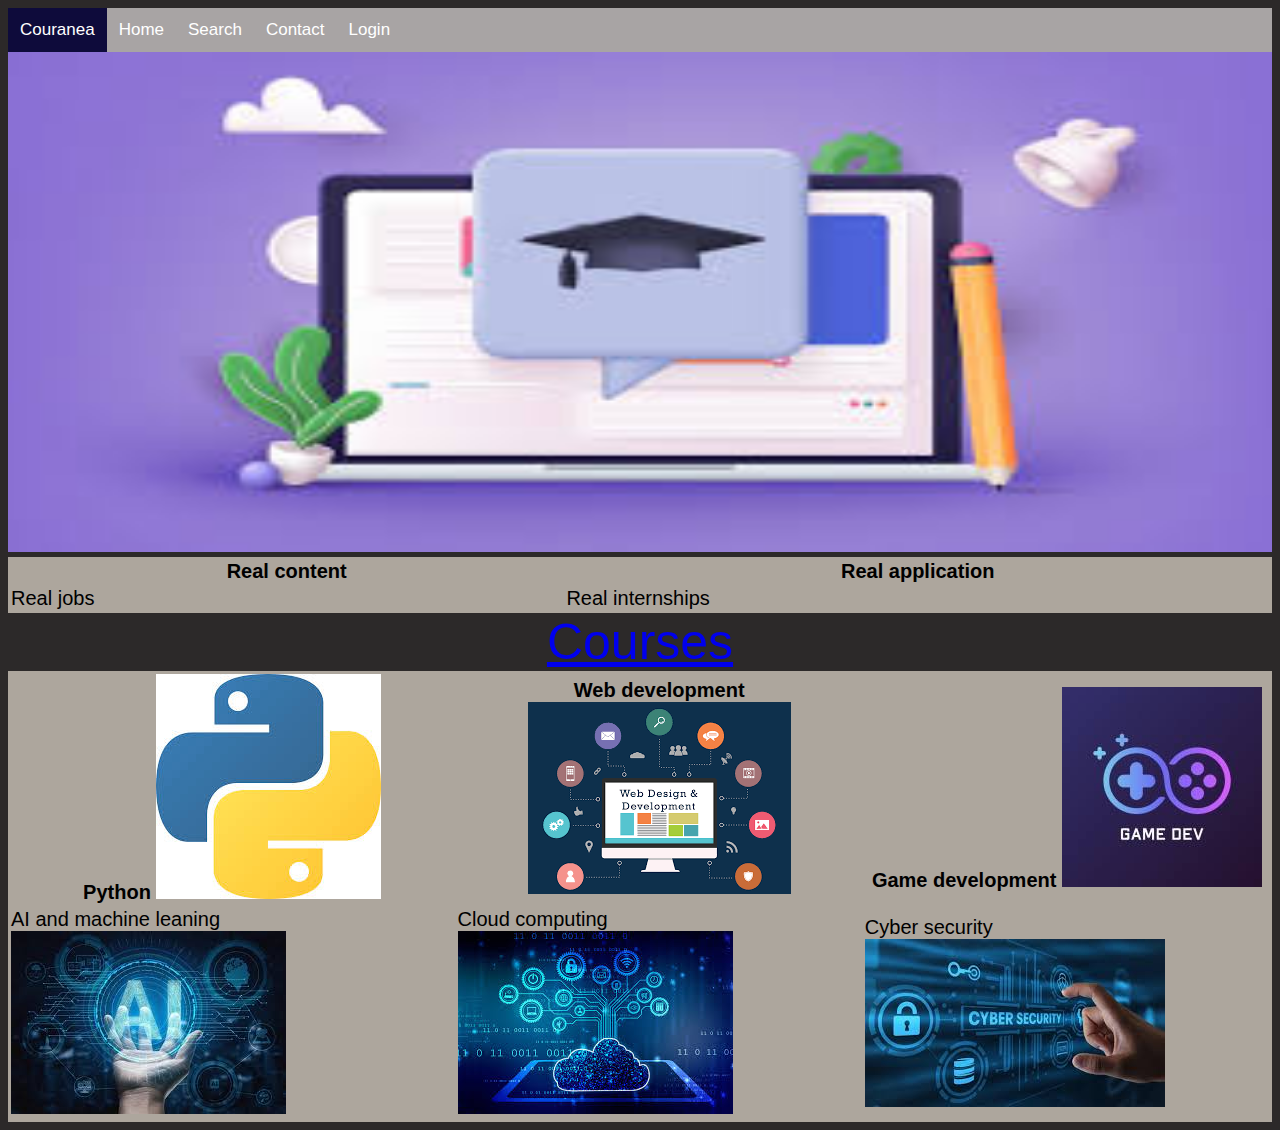
<file: index.html>
<!DOCTYPE html>
<html lang="en">
<head>
    <meta charset="UTF-8">
    <meta name="viewport" content="width=device-width, initial-scale=1.0">
    <title>Couranea</title>
    <link rel="stylesheet" href="pizza.css">
</head>
<body>
    <header>
    <div>
    <nav class="navbar">
  <a class="active" href=""><i class="home"></i> Couranea</a>
  <a href=""><i class="Search-butt"></i> Home</a>
  <a href=""><i class="Search-butt"></i> Search</a>
  <a href=""><i class="Conta-butt"></i> Contact</a>
  <a href=""><i class="Login-butt"></i> Login</a>
    </nav>
    </div>
    </header>
    <img src="[data-uri]" height="500px" width="100%">
    <div>
        <table class="tab">
            <th>
                Real content
            </th>
            <th>
                Real application
            </th>
            <tr>
                <td>Real jobs</td>
                <td>Real internships</td>
            </tr>
        </table>
    </div>
    <center><a href="https://www.coursera.org/" style="font-size: 50px;">Courses</a></center>
            <table class="tab">
            <th>
                Python
                <img src="[data-uri]" alt="">
            </th>
            <th>
                Web development
                <img src="[data-uri]">
            </th>
            <th>
                Game development
                <img src="[data-uri]">
            </th>
            <tr>
                <td>AI and machine leaning
                    <img src="[data-uri]" alt="">
                </td>
                <td>Cloud computing
                    <img src="[data-uri]">
                </td>
                <td>
                    Cyber security
                    <img src="[data-uri]" alt="">
                </td>
            </tr>
        </table>
</body>

</html>
</file>
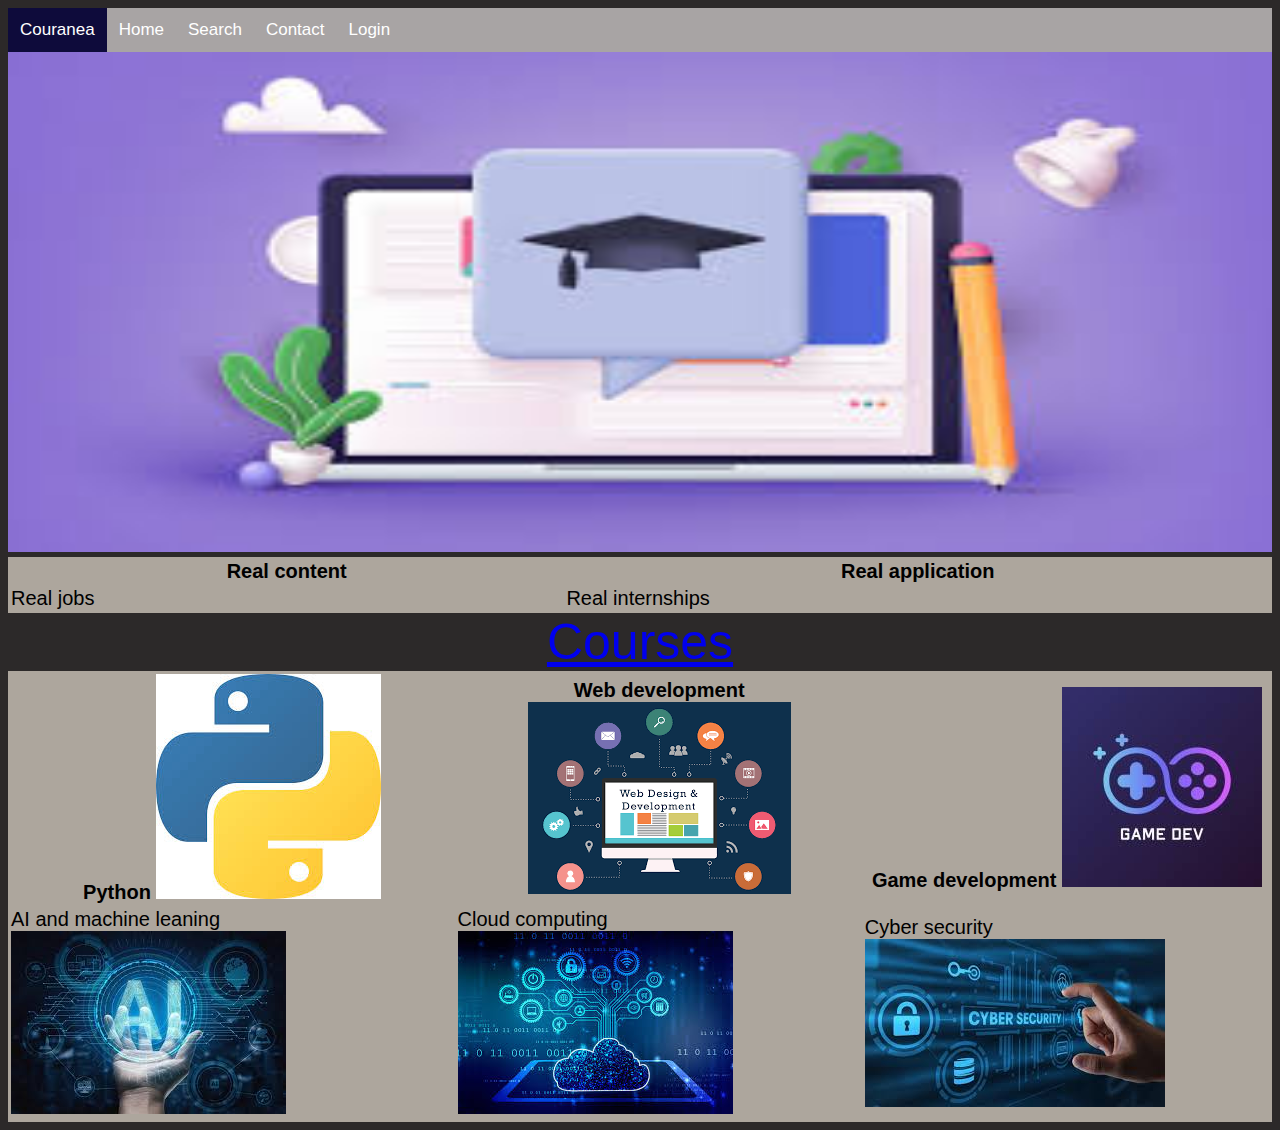
<file: pizza.html>
<!DOCTYPE html>
<html lang="en">
<head>
    <meta charset="UTF-8">
    <meta name="viewport" content="width=device-width, initial-scale=1.0">
    <title>Couranea</title>
    <link rel="stylesheet" href="pizza.css">
</head>
<body>
    <header>
    <div>
    <nav class="navbar">
  <a class="active" href=""><i class="home"></i> Couranea</a>
  <a href=""><i class="Search-butt"></i> Home</a>
  <a href=""><i class="Search-butt"></i> Search</a>
  <a href=""><i class="Conta-butt"></i> Contact</a>
  <a href=""><i class="Login-butt"></i> Login</a>
    </nav>
    </div>
    </header>
    <img src="[data-uri]" height="500px" width="100%">
    <div>
        <table class="tab">
            <th>
                Real content
            </th>
            <th>
                Real application
            </th>
            <tr>
                <td>Real jobs</td>
                <td>Real internships</td>
            </tr>
        </table>
    </div>
    <center><a href="https://www.coursera.org/" style="font-size: 50px;">Courses</a></center>
            <table class="tab">
            <th>
                Python
                <img src="[data-uri]" alt="">
            </th>
            <th>
                Web development
                <img src="[data-uri]">
            </th>
            <th>
                Game development
                <img src="[data-uri]">
            </th>
            <tr>
                <td>AI and machine leaning
                    <img src="[data-uri]" alt="">
                </td>
                <td>Cloud computing
                    <img src="[data-uri]">
                </td>
                <td>
                    Cyber security
                    <img src="[data-uri]" alt="">
                </td>
            </tr>
        </table>
</body>
</html>
</file>
<file: pizza.css>
.navbar{
    width:100%;
    background-color: #a8a4a4;
    overflow: auto;
}
.navbar a{
    float: left;
    text-align: center;
    padding: 12px;
    color: white;
    font-size: 17px;
    text-decoration: none;
}
.navbar a:hover {
  background-color: #ff0000;
}

.active {
  background-color: #0e0b3b;}

body{
    background-color: #2c2929;
    font-family: 'Cairo', 'Inter', sans-serif;
    font-size: large;
}
.tab{
    background-color: rgb(173, 166, 157);
    width: 100%;
    font-size: 20px;
    font-family: 'Franklin Gothic Medium', 'Arial Narrow', Arial, sans-serif;
}
</file>
